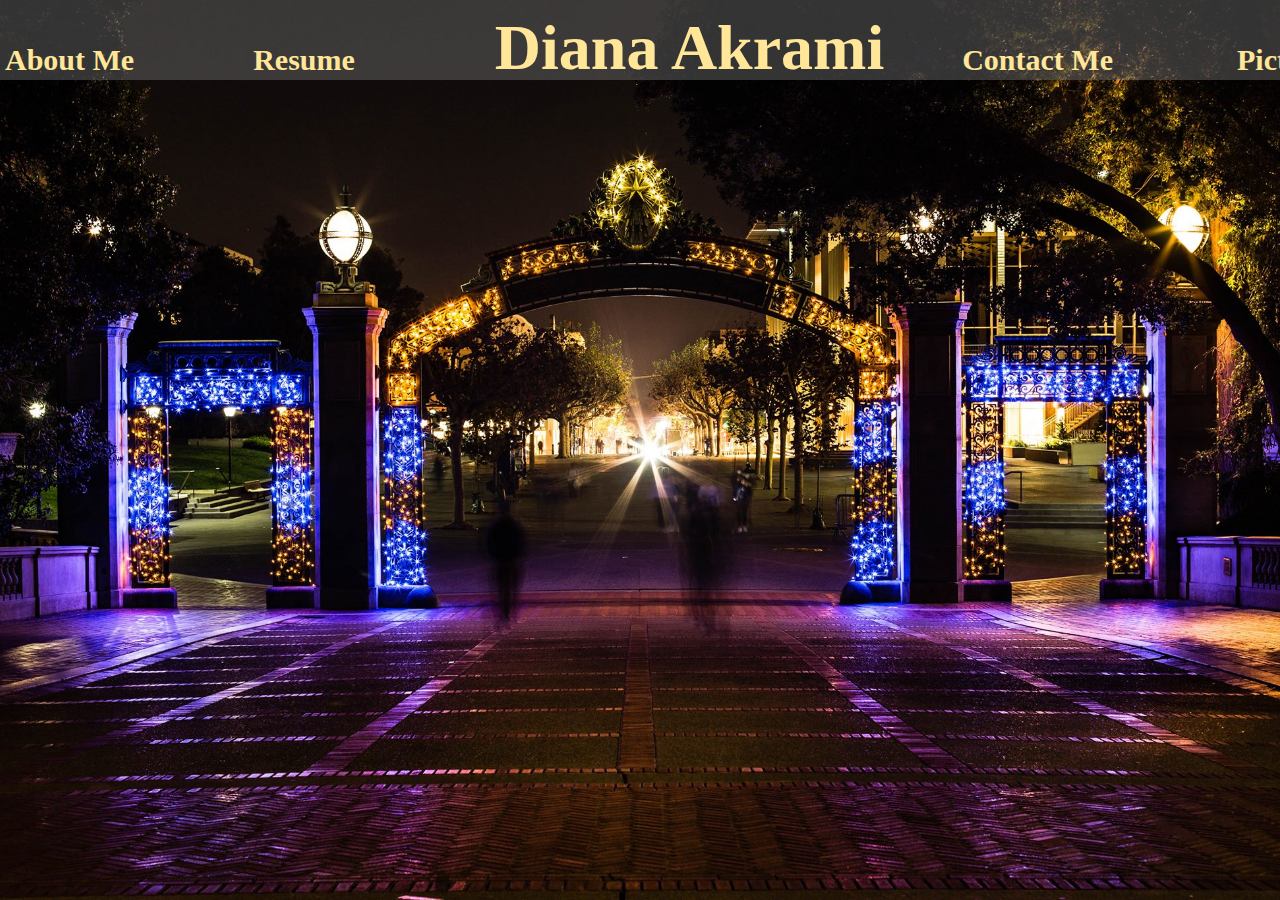
<file: index.html>
<!DOCTYPE html>
<html> 
	<head>
		<title>Diana Akrami</title>
		<link rel= "stylesheet" type="text/css" href= "index_stylesheet.css"/>
	</head>
		<body>
			<div id= "navbar">
			</div>
			<div>
				<h2 id= "Diana"> <a href="About.html">About Me </a> </h2>
			</div>
			<div>
				<h2 id= "Resume"> <a href="resume_pdf.pdf">Resume</a> </h2>
			</div>
			<div>
				<h1 id= "header"> <a href="index.html" id="header">Diana Akrami </a> </h1>
			</div>
			<div>
				<h2 id= "ContactMe"> <a href="ContactMe.html">Contact Me </a> </h2>
			</div>
			<div>
				<h2 id= "Pictures"> <a href="Pictures.html">Pictures</a> </h2>
			</div>
			<br></br>
		</body>

</html>
</file>
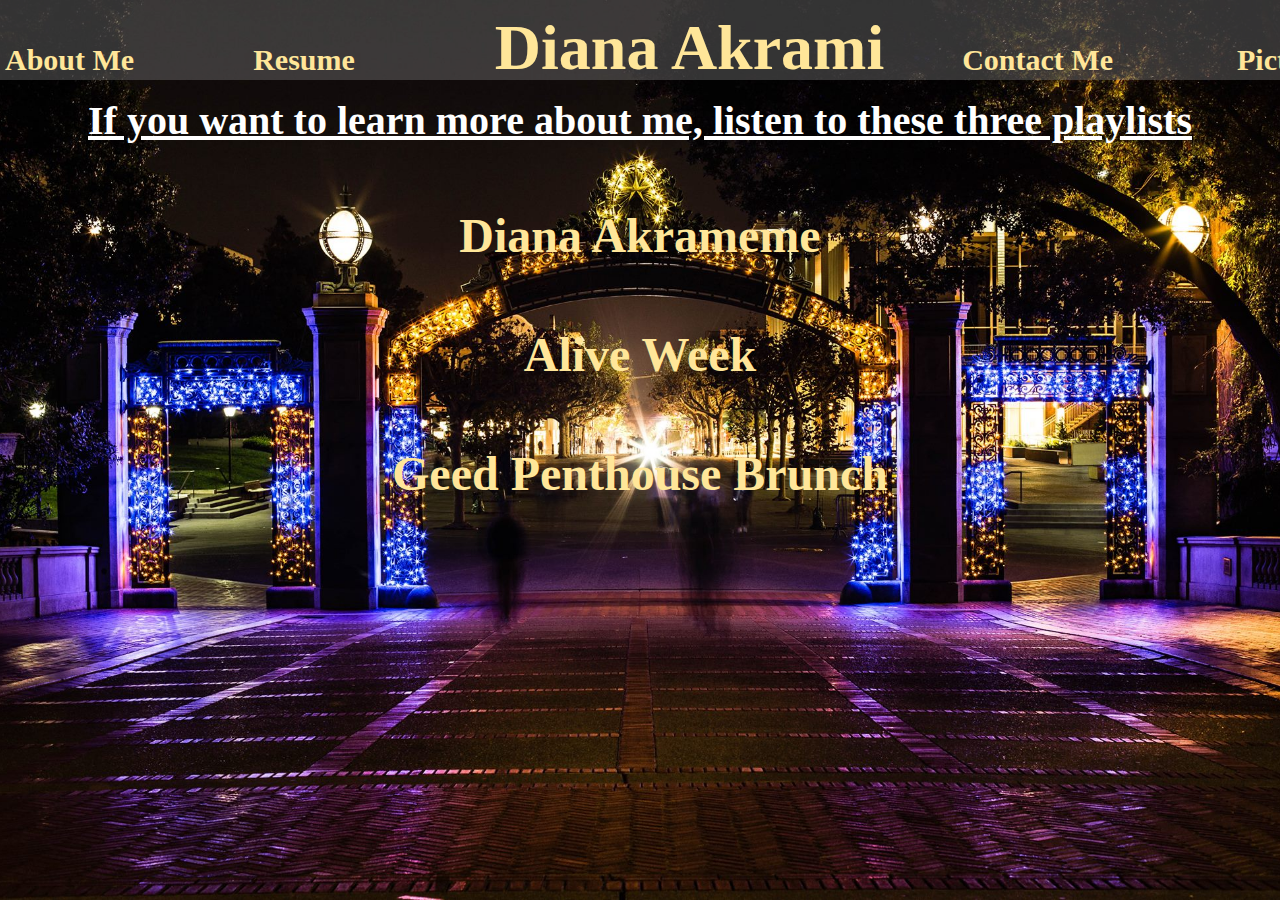
<file: About.html>
<!DOCTYPE html>
<html> 
<title>Diana Akrami</title>
	<head>
		<title>Diana Akrami</title>
		<link rel="stylesheet" type="text/css" href= "index_stylesheet.css"/>
	</head>
		<body>
			<div id= "navbar"></div>
			<div>
				<h2 id= "Diana"> <a href="About.html">About Me </a> </h2>
			</div>
			<div>
				<h2 id= "Resume"> <a href="resume.pdf">Resume</a> </h2>
			</div>
			<div>
				<h1 id= "header"> <a href="index.html" id="header">Diana Akrami </a> </h1>
			</div>
			<div>
				<h2 id= "ContactMe"> <a href="ContactMe.html">Contact Me </a> </h2>
			</div>
			<div>
				<h2 id= "Pictures"> <a href="Pictures.html">Pictures</a> </h2>
			</div>
			
			<h4 style= "color: white; font-family: cursive; text-align: center; font-size: 2.5em; text-decoration: underline"> If you want to learn more about me, listen to these three playlists</h4>
			<h4 style= "color: white; font-family: cursive; text-align: center; font-size: 3em"> <a href=" https://open.spotify.com/user/ashlynnt15/playlist/0wNfTtUuzBO1XlCHA6HXiY "> Diana Akrameme <a/></h4>
			<h4 style= "color: white; font-family: cursive; text-align: center; font-size: 3em"> <a href=" https://open.spotify.com/user/brieb35/playlist/2EL3IGoy53Njl77hthz1Fs "> Alive Week<a/></h4>
			<h4 style= "color: white; font-family: cursive; text-align: center; font-size: 3em"> <a href="https://open.spotify.com/user/emilylassman/playlist/5ECQnmMTSrt8EYICDR67EZ">Geed Penthouse Brunch</a></h4>
			</div>

			
			

		</body>
</html>
</file>
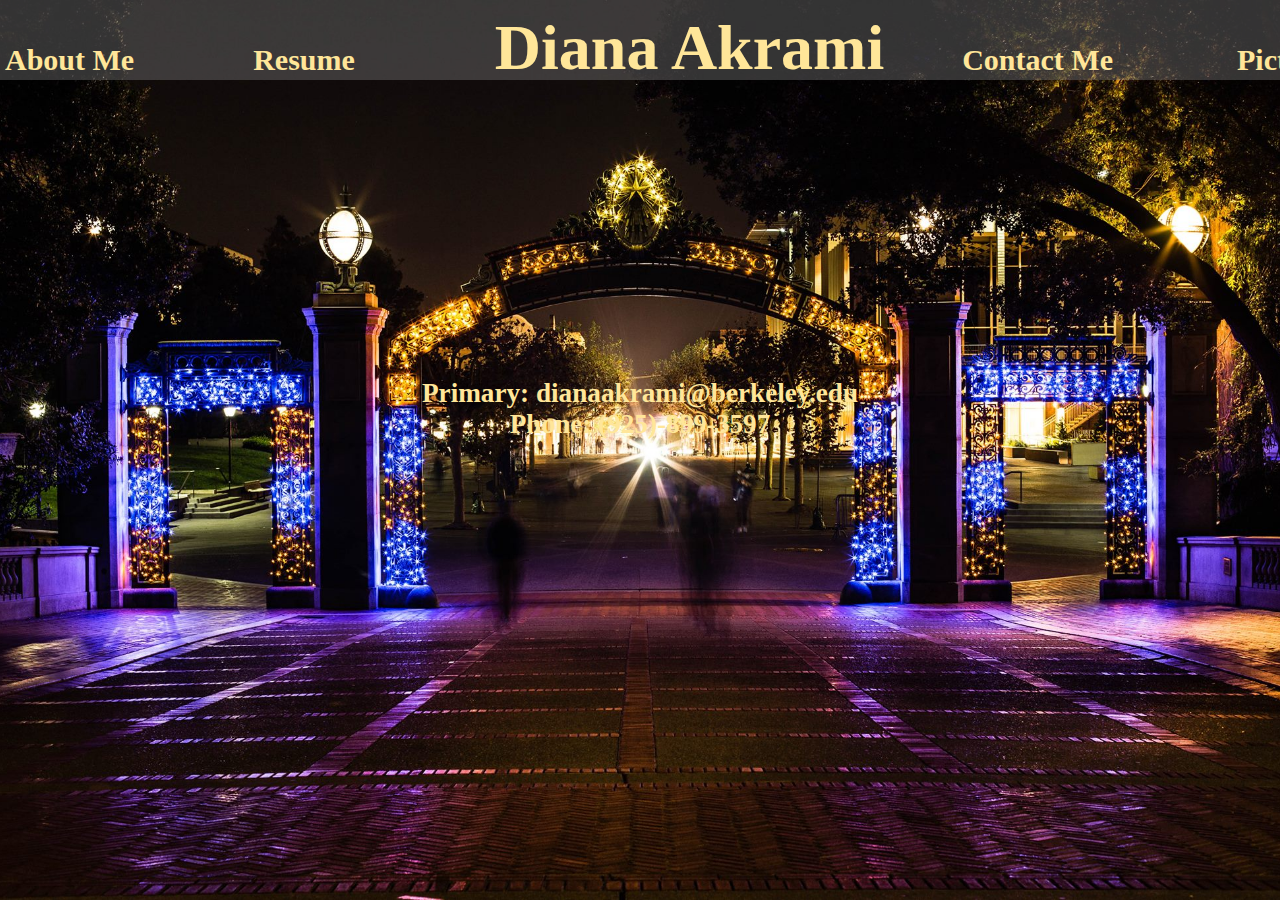
<file: ContactMe.html>
<!DOCTYPE html>
<html> 
	<head>
		<title>Diana Akrami</title>
		<link type="text/css" rel="stylesheet" href= "index_stylesheet.css"/>
	</head>
		<body>
			<div id= "navbar">
			</div>
			<div>
				<h2 id= "Diana"> <a href="About.html">About Me </a> </h2>
			</div>
			<div>
				<h2 id= "Resume"> <a href="resume.pdf">Resume</a> </h2>
			</div>
			<div>
				<h1 id= "header"> <a href="index.html" id="header">Diana Akrami </a> </h1>
			</div>
			<div>
				<h2 id= "ContactMe"> <a href="ContactMe.html">Contact Me </a> </h2>
			</div>
			<div>
				<h2 id= "Pictures"> <a href="Pictures.html">Pictures</a> </h2>
			</div>
			<center>
			<br></br>
			<br></br>
			<br></br>
			<br></br>
			<br></br>
				<br></br>
				
			<br></br>
				<br></br>
			<br></br>
			<h2 style= "color: #ffe699; font-size: 1.7em"> Primary: dianaakrami@berkeley.edu </h2>
				<h2 style= "color: #ffe699; font-size: 1.7em"> Phone: (925)-899-3597 </h2>



			
			

		</body>
</html>
</file>
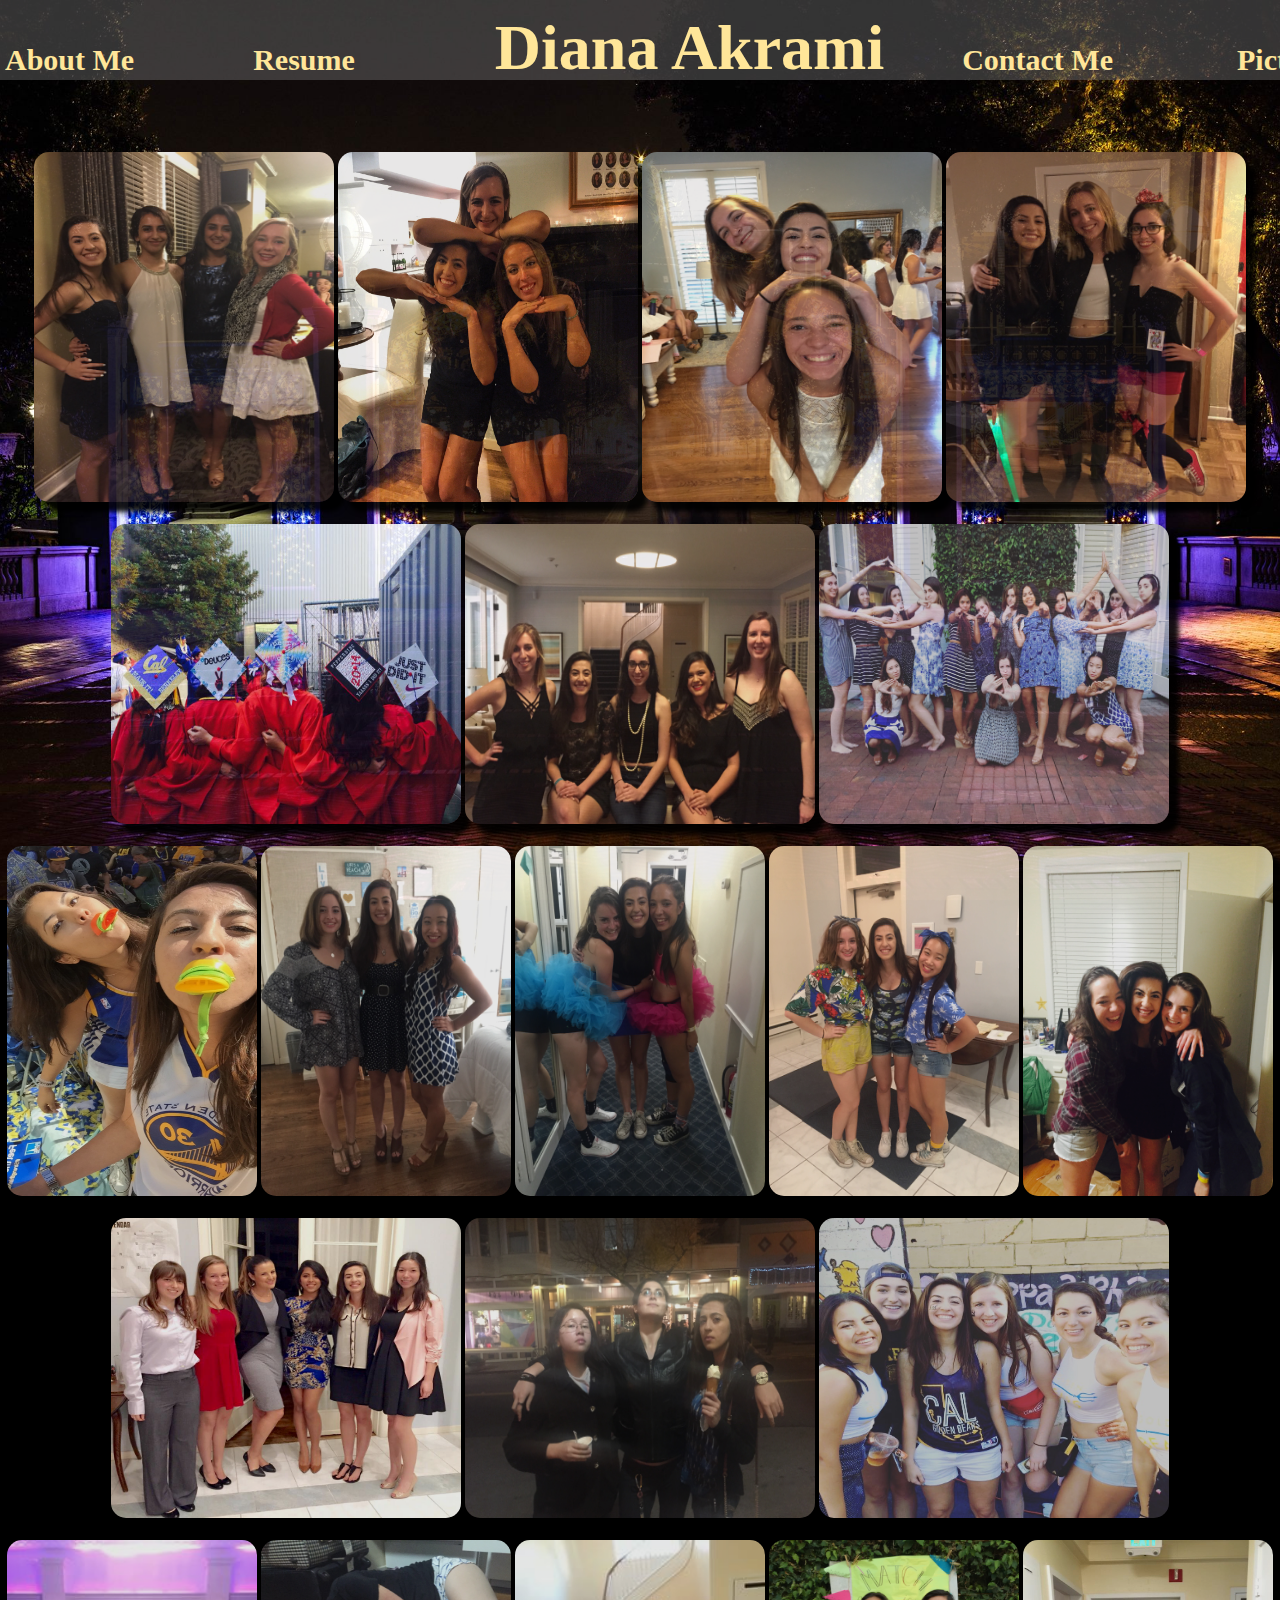
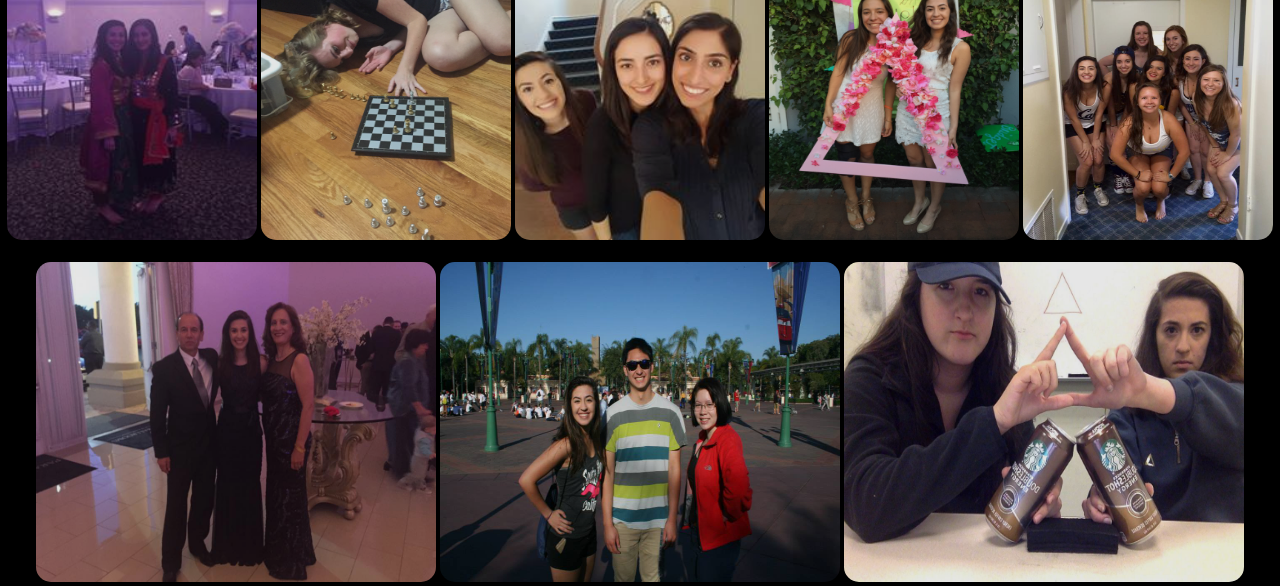
<file: Pictures.html>
<!DOCTYPE html>
<html> 
	<head>
		<title>Diana Akrami</title>
		<link type="text/css" rel="stylesheet" href= "index_stylesheet.css"/>
		<title>Diana Akrami</title>
	</head>
		<body>
			<div id= "navbar">
			</div>
			<div>
				<h2 id= "Diana"> <a href="About.html">About Me </a> </h2>
			</div>
			<div>
				<h2 id= "Resume"> <a href="resume.pdf">Resume</a> </h2>
			</div>
			<div>
				<h1 id= "header"> <a href="index.html" id="header">Diana Akrami </a> </h1>
			</div>
			<div>
				<h2 id= "ContactMe"> <a href="ContactMe.html">Contact Me </a> </h2>
			</div>
			<div>
				<h2 id= "Pictures"> <a href="Pictures.html">Pictures</a> </h2>
			</div>

			<center>
			<div>
			<br></br>
		    </br><br>
		     </br><br>
		    	<center>
		     	<img style="width: 300px; height: 350px"  src= "website_pics/college1.JPG"/>
	            <img style= "width: 300px; height: 350px" src="website_pics/tridelt4.JPG"/>
	 			<img style= "width: 300px; height: 350px" src="website_pics/tridelt6.JPG"/>
	            <img style= "width: 300px; height: 350px" src="website_pics/tridelt14.JPG"/>
	            <br></br>
	            <img style="width: 350px; height: 300px"  src= "website_pics/highschool2.JPG"/>
	            <img style="width: 350px; height: 300px"  src= "website_pics/tridelt8.JPG"/>
	            <img style="width: 350px; height: 300px"  src= "website_pics/tridelt3.JPG"/>
	            <br></br>
	             <img style="width: 250px; height: 350px"  src= "website_pics/highschool3.JPG"/>
	             <img style="width: 250px; height: 350px"  src= "website_pics/tridelt2.JPG"/>
	             <img style="width: 250px; height: 350px"  src= "website_pics/tridelt10.JPG"/>
	             <img style="width: 250px; height: 350px"  src= "website_pics/tridelt11.JPG"/>
	             <img style="width: 250px; height: 350px"  src= "website_pics/tridelt15.jpg"/>
	            <br></br>
	             <img style="width: 350px; height: 300px"  src= "website_pics/tridelt16.JPG"/>
	             <img style="width: 350px; height: 300px"  src= "website_pics/college3.JPG"/>
	              <img style="width: 350px; height: 300px"  src= "website_pics/tridelt5.JPG"/>
	              <br></br>
	             <img style="width: 250px; height: 300px"  src= "website_pics/college9.JPG"/>
	             <img style="width: 250px; height: 300px"  src= "website_pics/tridelt20.JPG"/>
	               <img style="width: 250px; height: 300px"  src= "website_pics/college8.JPG"/>
	               <img style="width: 250px; height: 300px"  src= "website_pics/tridelt23.JPG"/>
	               <img style="width: 250px; height: 300px"  src= "website_pics/tridelt17.JPG"/>
	               <br></br>
	               <img style="width: 400px; height: 320px"  src= "website_pics/home1.JPG"/>
	                <img style="width: 400px; height: 320px"  src= "website_pics/college6.JPG"/>
	                <img style="width: 400px; height: 320px"  src= "website_pics/tridelt22.JPG"/>
	            </center>
	        </div>

		</body>
</html>
</file>
<file: index_stylesheet.css>
html, body {
  padding: 0;
  margin: 0;
}
title {
	display: inline-block;
}

.header {
  margin: 0;
}
a {
	text-decoration: none;
	color: #ffe699;
}

/** {
	border: 3px solid white;
}*/
 img {
        box-shadow: 10px 10px 5px;
        border-radius: 15px;
        width:300px;
        height: 300px;
        opacity: .9;
        left: 50%;
        top: 50%;
    }
body {
	background-image: url(big_game.jpg);
	background-repeat: no-repeat;
	background-position: center;
	background-color: black;
	background-attachment: fixed;
	-moz-background-size: cover;
	-o-background-size: cover;
	background-size: cover;
	webkit-background-size:cover;
}
h1 {
	font-family: "Brush Script MT", cursive;
	color: #ffe699;
	font-size: 4.0em;
	position: relative;
	margin: auto;
	text-align: center;
	top: 32px;


	line-height: 0.5em;
}
h2 {
	position: relative;
	margin: auto;
	top: 10px;
	font-family: cursive;

}

a:hover {
	color: white;
	}
#about {
	text-decoration: none;
	font-family: Cursive;
	position: relative;
	top: 30px;
	left: 5px;
	font-size: 30px;
	color:#ffe699;

} 
div {
	display: inline-block;
}


#navbar {
	background-color: gray;
	height:80px;
	width: 100%;
	position: absolute;
	opacity: .4;
	display: inline-block;
	
}
#header {
	position: relative;
	left: 2.0em;
	float: center;
}
#Diana {
	top: 33px;
	left: 5px;
	font-size: 30px;
	
}

#Resume {
	font-size: 30px;
	top: 33px;
	left: 4.0em;
}

#ContactMe {
	font-size: 30px;
	top: 33px;
	left: 11.0em;
}
#Pictures {
	font-size: 30px;
	top: 33px;
	left: 15em;
}
</file>
